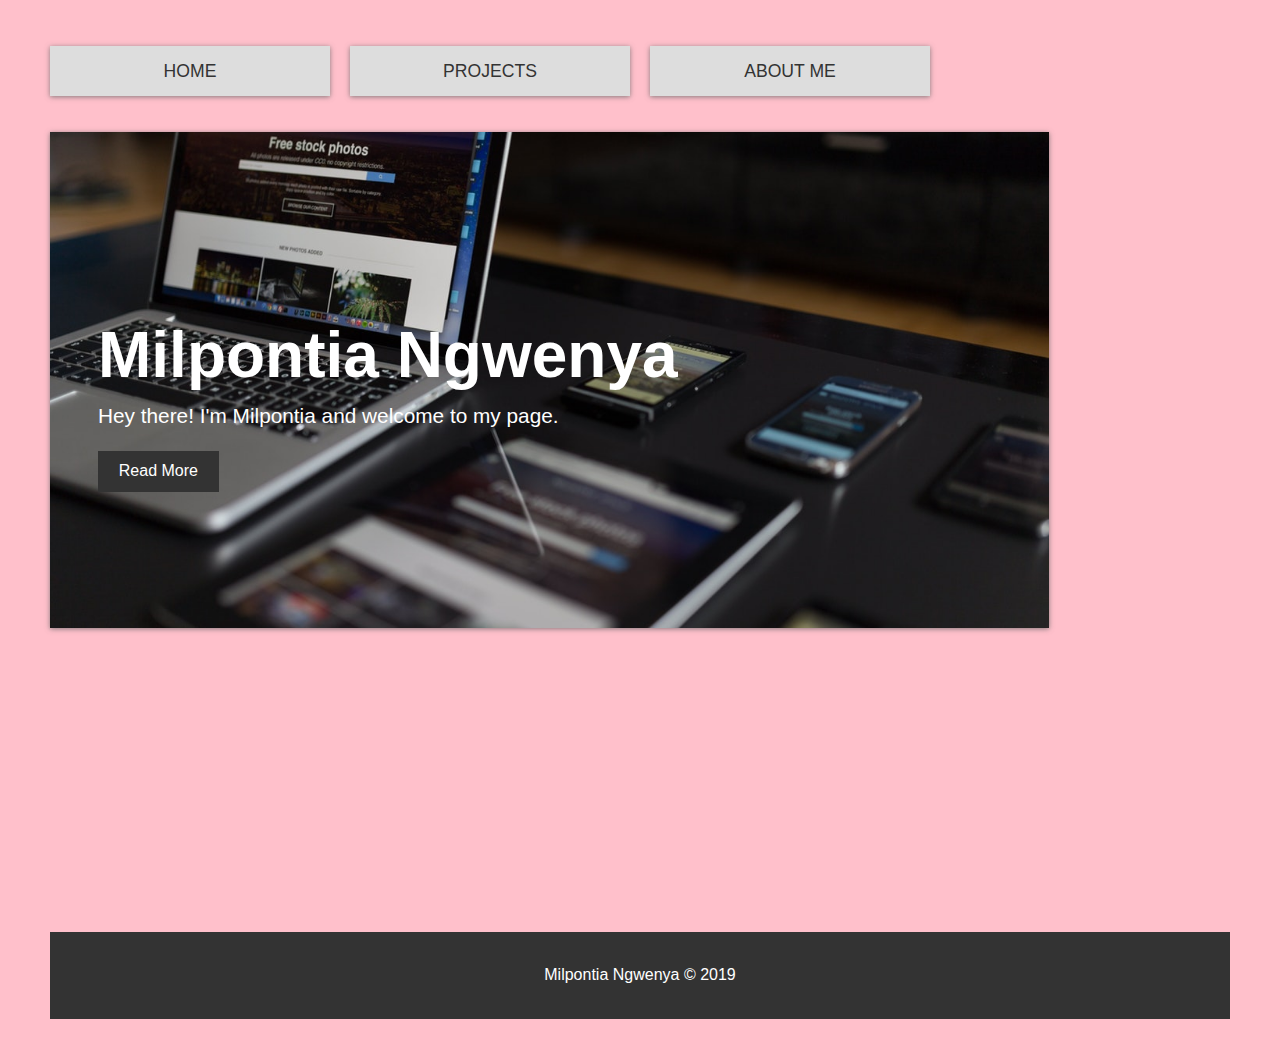
<file: index.html>
<!DOCTYPE <!DOCTYPE html>
<html>
<head>
	<meta charset="utf-8">
	<meta http-equiv="X-UA-Compatible" content="IE=edge">
	<title>Milpontia's Portfolio Website</title>
	<link rel="stylesheet" href="https://use.fontawesome.com/releases/v5.8.1/css/all.css">
	<link rel="stylesheet" href="projects.html">
	<link rel="stylesheet" href="aboutme.html">
	<link rel="stylesheet" href="css/port.css">
</head>
<body>
	<div class="wrapper">
		<nav class="main-nav">
			<ul>
				<li><a href="home.html" title="">Home</a></li>
				<li><a href="projects.html" title="">Projects</a></li>
				<li><a href="aboutme.html" title="">About Me</a></li>
			</ul>
		</nav>

		<section class="top-container">
			<header class="showcase">
				<h1>Milpontia Ngwenya</h1>
				<p>Hey there! I'm Milpontia and welcome to my page.</p>
				<a href="aboutme.html" class="btn">Read More</a>
				
			</header><!-- /header -->	
			</div>
			
		</section>

		<footer>
			<p>Milpontia Ngwenya &copy 2019</p>
		</footer>
		
	</div>
	
</body>
</html>
</file>
<file: css/port.css>
:root {
	--primary: #ddd;
	--dark: #333;
	--light:  #fff;
	--shadow: 0 1px 5px rgba(104,104,104,0.8);
}
html {
	box-sizing: border-box;
	font-family: Arial, Helvetica, sans-serif;
	color: var(--dark);
}

body {
	background: #ffc0cb;
	margin: 30px 50px;
	line-height: 1.4;
}

.btn {
	background-color: var(--dark);
	color: var(--light);
	padding:  0.6rem 1.3rem;
	text-decoration: none;
	border: 0;
}

img {
	max-width: 100%;
}

.wrapper {
	display: grid;
	grid-gap: 20px;
}

.main-nav ul {
	display: grid;
	grid-gap: 20px;
	padding: 0;
	list-style: none;
	grid-template-columns: repeat(4, 1fr);

}


.main-nav a {
	background: var(--primary);
	display: block;
	text-decoration: none;
	padding: 0.8rem;
	text-align:  center;
	color:  var(--dark);
	text-transform: uppercase;
	font-size: 1.1rem;
	box-shadow: var(--shadow);
}

main-nav a:hover {
	background: var(--dark);
	color:  var(--light);
}

.top-container {
	display: grid;
	grid-gap:  20px;
	grid-template-areas: 
		'showcase showcase top-box-a'
		'showcase showcase top-box-b';
}

.showcase {
	grid-area: showcase;
	min-height: 400px;
	background: url(../image/blogging-coding-copywriting-34140.jpg);
	background-size: cover;
	background-position: center;
	padding: 3rem;
	display: flex;
	flex-direction: column;
	align-items: start;
	justify-content: center;
	box-shadow: var(--shadow);
}

.showcase h1 {
	font-size: 4rem;
	margin-bottom: 0;
	color:  var(--light);
}

.showcase p {
	font-size: 1.3rem;
	margin-top: 0;
	color:  var(--light);
}

.top-box {
	background: var(--primary);
	display: grid;
	align-items: center;
	justify-items: center;
	box-shadow: var(--shadow);
	padding: 1.5rem;
}

 /* .top-box .price {
 	font-size: 2.5rem;
 }
.top-box-a {
	grid-area: top-box-a;
}
.top-box-b {
	grid-area: top-box-b;
} */

.boxes {
	display:grid;
	grid-gap: 20px;
	grid-template-columns: repeat(auto-fit,minmax(200px, 1fr));
}
.box {
	background: var(--primary);
	text-align: center;
	padding: 1.5rem 2rem;
	box-shadow: var(--shadow);
}

/* .info {
	background: url(/home/recruit/Downloads/camera-coffee-composition-1509428.jpg);
	box-shadow: var(--shadow);
	display: grid;
	grid-gap: 30px;
	grid-template-columns: repeat(2, 1fr);
	padding: 3rem;
} */

footer {
	margin-top: 19rem;
	background: var(--dark);
	color: var(--light);
	text-align: center;
	padding:1rem;
}


@media(max-width: 700px) {
	.top-container {
		grid-template-areas: 
			'showcase showcase'
	}

	.showcase h1 {
		font-size: 2.5rem;
	}

	.main-nav ul {
		grid-auto-columns: 1fr;
	}
	
}

@media(max-width: 500px) {
	.top-container {
		grid-template-areas: 
			'showcase'
			
	}

}
</file>
